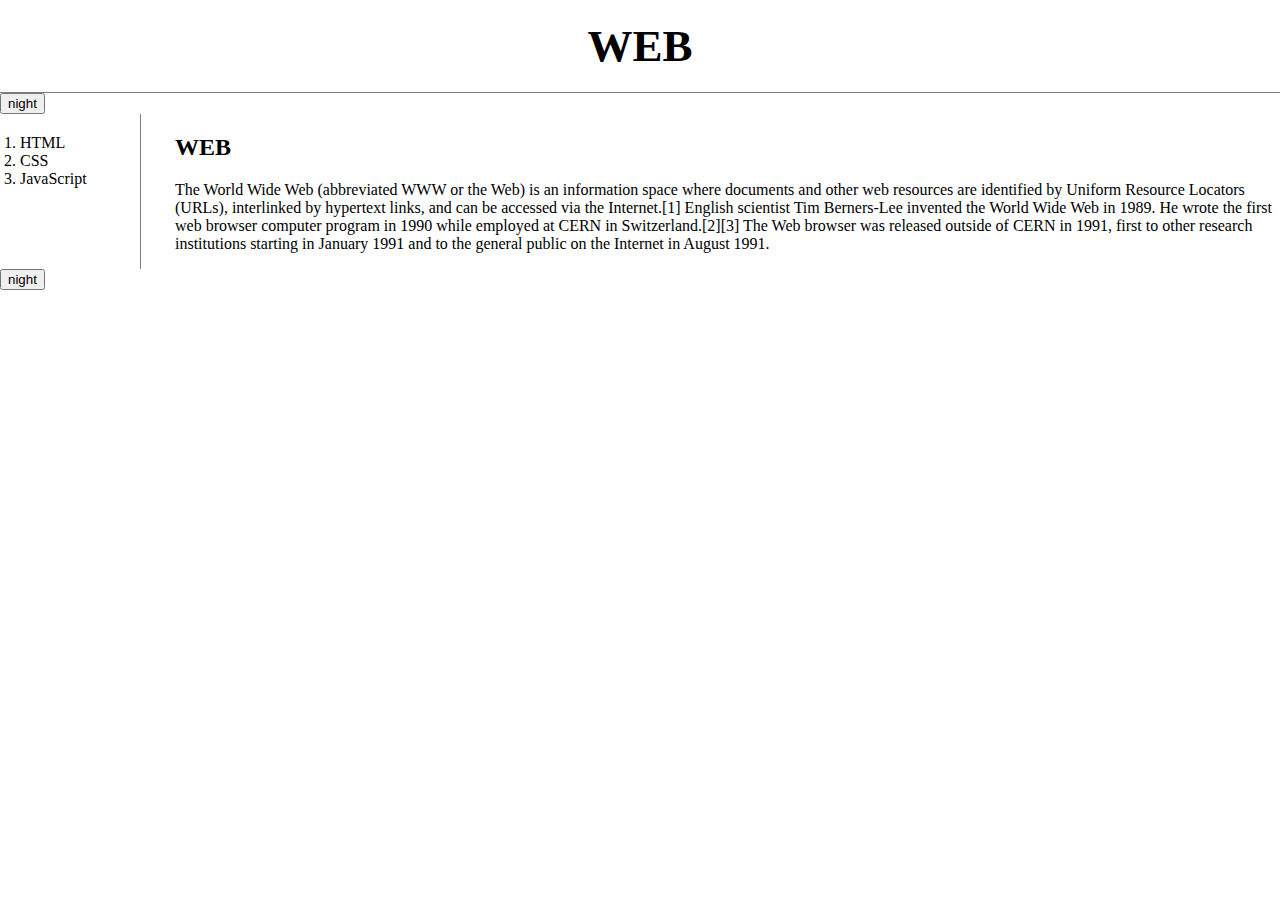
<file: index.html>
<!doctype html>
<html>
<head>
  <title>WEB1 - Welcome</title>
  <meta charset="utf-8">
  <link rel="stylesheet" href="style.css" />
  <script src="https://ajax.googleapis.com/ajax/libs/jquery/3.6.1/jquery.min.js"></script>
  <script src="colors.js"></script>
</head>
<body>
  <h1><a href="index.html">WEB</a></h1>
  <input type="button" value="night" onclick="nightDayHandler(this);">
  <div id="grid">
    <ol>
      <li><a href="1.html">HTML</a></li>
      <li><a href="2.html">CSS</a></li>
      <li><a href="3.html">JavaScript</a></li>
    </ol>
    <div id="article">
      <h2>WEB</h2>
      <p>The World Wide Web (abbreviated WWW or the Web) is an information space where documents and other web resources are identified by Uniform Resource Locators (URLs), interlinked by hypertext links, and can be accessed via the Internet.[1] English scientist Tim Berners-Lee invented the World Wide Web in 1989. He wrote the first web browser computer program in 1990 while employed at CERN in Switzerland.[2][3] The Web browser was released outside of CERN in 1991, first to other research institutions starting in January 1991 and to the general public on the Internet in August 1991.
      </p>
    </div>
  </div>
  <input type="button" value="night" onclick="nightDayHandler(this);">
</body>
</html>
</file>
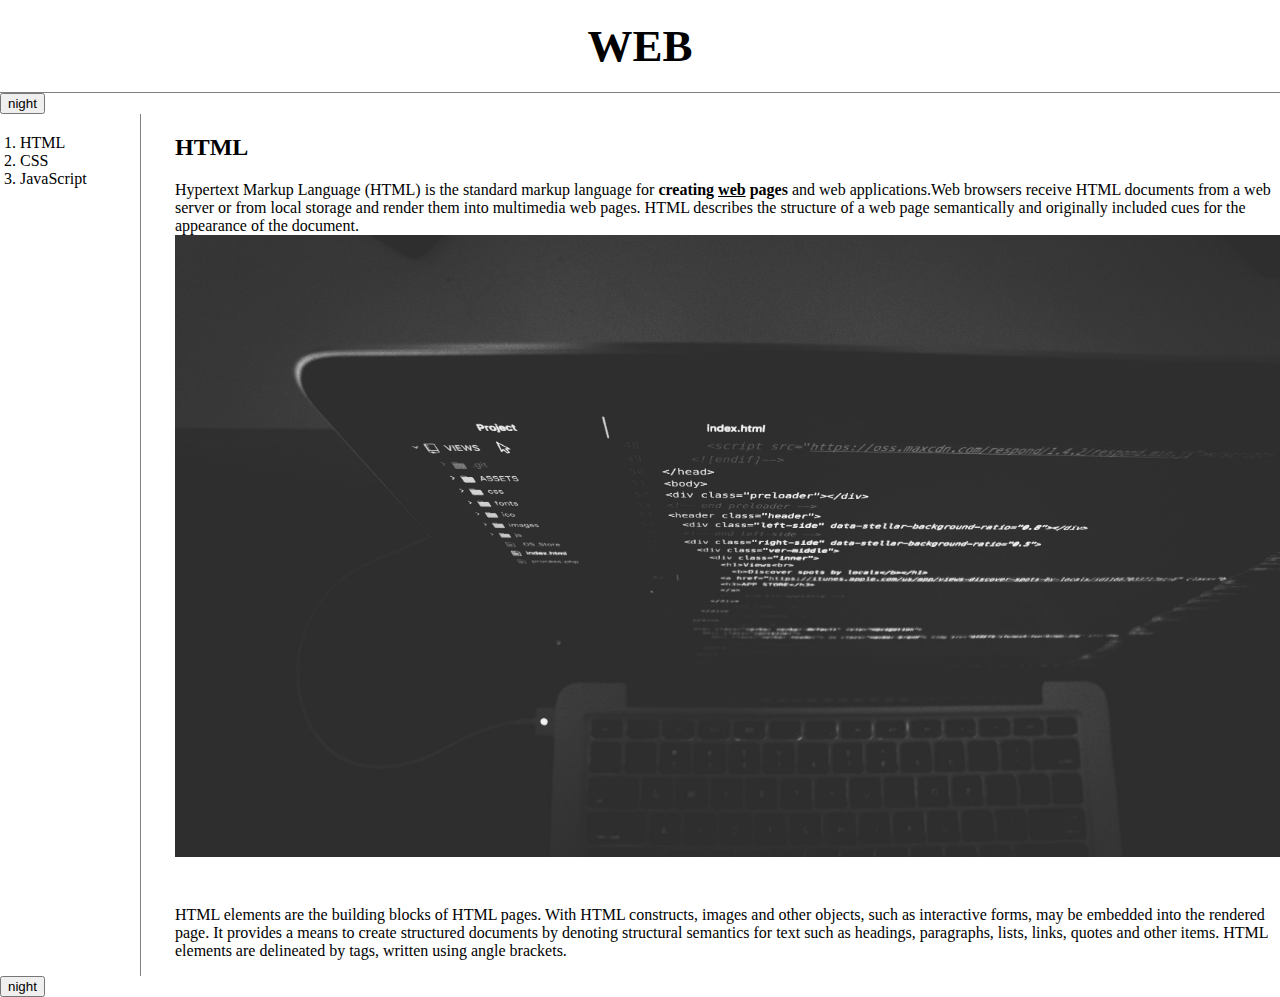
<file: 1.html>
<!doctype html>
<html>
    <head>
        <title>WEB1 - HTML</title>
        <meta charset="utf-8">
        <link rel="stylesheet" href="style.css" />
        <script src="https://ajax.googleapis.com/ajax/libs/jquery/3.6.1/jquery.min.js"></script>
        <script src="colors.js"></script>
    </head>
    <body>
        <h1><a href="index.html">WEB</a></h1>
        <input type="button" value="night" onclick="nightDayHandler(this);">
        <div id="grid">
            <ol>
                <li><a href="1.html">HTML</a></li>
                <li><a href="2.html">CSS</a></li>
                <li><a href="3.html">JavaScript</a></li>
            </ol>
            <div id="article">
                <h2>HTML</h2>
                <p><a href="https://www.w3.org/TR/html5/" target="_blank" title="html5 speicification">Hypertext Markup Language (HTML)</a> is the standard markup language for <strong>creating <u>web</u> pages</strong> and web applications.Web browsers receive HTML documents from a web server or from local storage and render them into multimedia web pages. HTML describes the structure of a web page semantically and originally included cues for the appearance of the document.
                <img src="coding.jpg" width="100%">
                </p><p style="margin-top:45px;">HTML elements are the building blocks of HTML pages. With HTML constructs, images and other objects, such as interactive forms, may be embedded into the rendered page. It provides a means to create structured documents by denoting structural semantics for text such as headings, paragraphs, lists, links, quotes and other items. HTML elements are delineated by tags, written using angle brackets.
                </p>
            </div>
        </div>
        <input type="button" value="night" onclick="nightDayHandler(this);">
    </body>
</html>
</file>
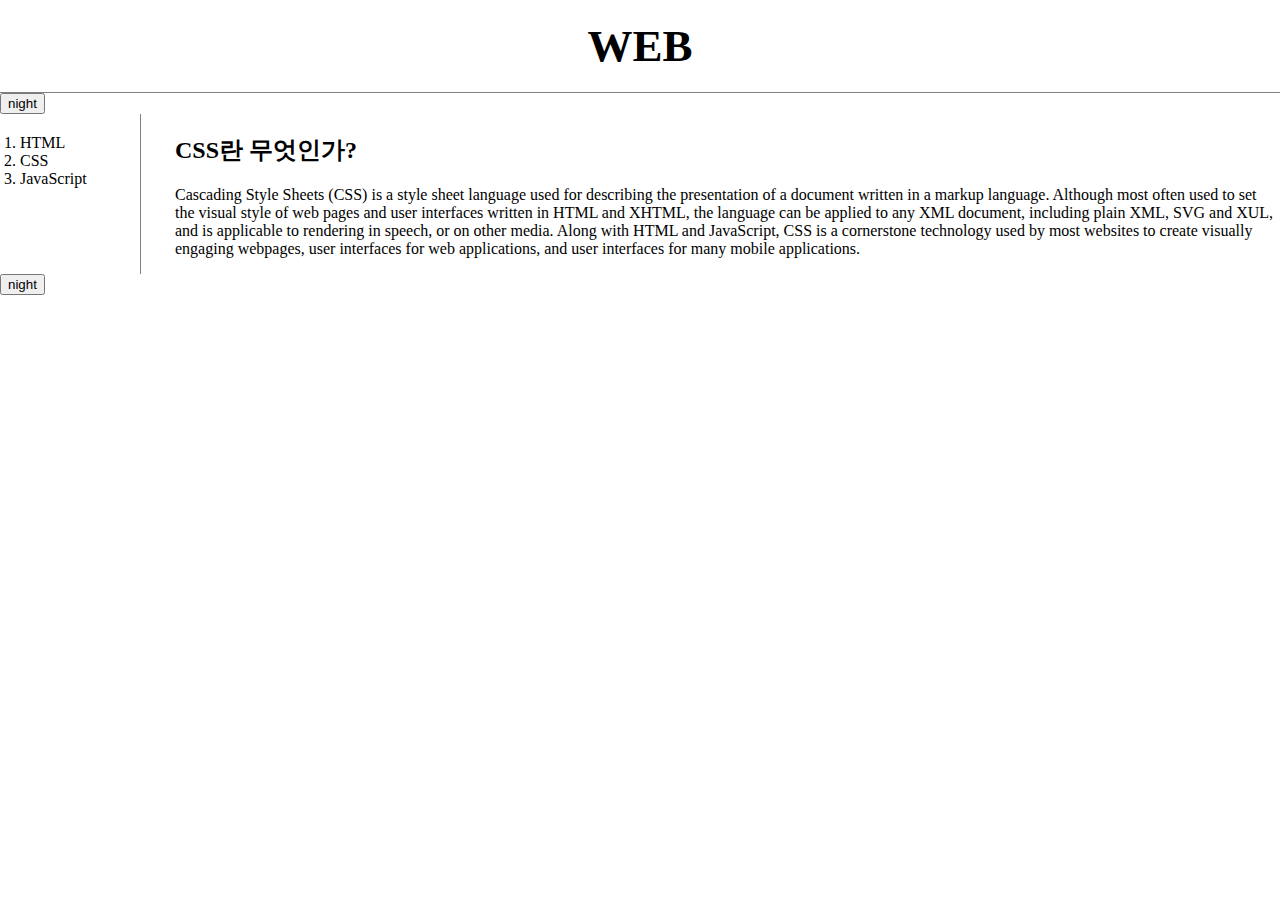
<file: 2.html>
<!DOCTYPE html>
<html>
<head>
  <title>WEB1 - CSS</title>
  <meta charset="utf-8">
  <link rel="stylesheet" href="style.css" />
  <script src="https://ajax.googleapis.com/ajax/libs/jquery/3.6.1/jquery.min.js"></script>
  <script src="colors.js"></script>
</head>
<body>
  <h1><a href="index.html">WEB</a></h1>
  <input type="button" value="night" onclick="nightDayHandler(this);">
  <div id="grid">
    <ol>
      <li><a href="1.html">HTML</a></li>
      <li><a href="2.html" >CSS</a></li>
      <li><a href="3.html">JavaScript</a></li>
    </ol>
    <div id="article">
      <h2>CSS란 무엇인가?</h2>
      <p>
        Cascading Style Sheets (CSS) is a style sheet language used for describing the presentation of a document written in a markup language. Although most often used to set the visual style of web pages and user interfaces written in HTML and XHTML, the language can be applied to any XML document, including plain XML, SVG and XUL, and is applicable to rendering in speech, or on other media. Along with HTML and JavaScript, CSS is a cornerstone technology used by most websites to create visually engaging webpages, user interfaces for web applications, and user interfaces for many mobile applications.
      </p>
    </div>
  </div>
  <input type="button" value="night" onclick="nightDayHandler(this);">
</body>
</html>
</file>
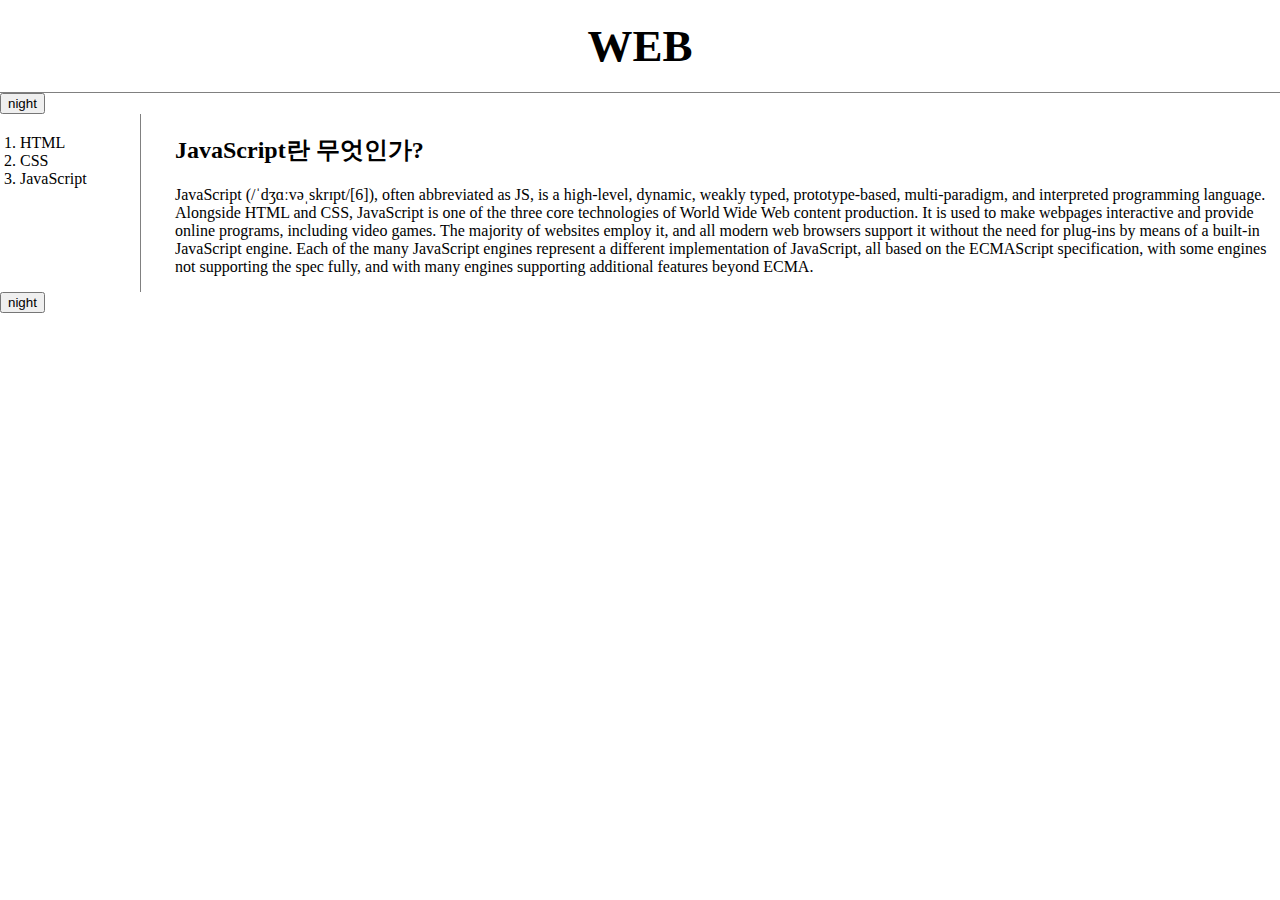
<file: 3.html>
<!doctype html>
<html>
<head>
  <title>WEB1 - JavaScript</title>
  <meta charset="utf-8">
  <link rel="stylesheet" href="style.css" />
  <script src="https://ajax.googleapis.com/ajax/libs/jquery/3.6.1/jquery.min.js"></script>
  <script src="colors.js"></script>
</head>
<body>
  <h1><a href="index.html">WEB</a></h1>
  <input type="button" value="night" onclick="nightDayHandler(this);">
  <div id="grid">
    <ol>
      <li><a href="1.html">HTML</a></li>
      <li><a href="2.html">CSS</a></li>
      <li><a href="3.html">JavaScript</a></li>
    </ol>
    <div id="article">
      <h2>JavaScript란 무엇인가?</h2>
      <p>
        JavaScript (/ˈdʒɑːvəˌskrɪpt/[6]), often abbreviated as JS, is a high-level, dynamic, weakly typed, prototype-based, multi-paradigm, and interpreted programming language. Alongside HTML and CSS, JavaScript is one of the three core technologies of World Wide Web content production. It is used to make webpages interactive and provide online programs, including video games. The majority of websites employ it, and all modern web browsers support it without the need for plug-ins by means of a built-in JavaScript engine. Each of the many JavaScript engines represent a different implementation of JavaScript, all based on the ECMAScript specification, with some engines not supporting the spec fully, and with many engines supporting additional features beyond ECMA.
      </p>
    </div>
  </div>
  <input type="button" value="night" onclick="nightDayHandler(this);">
</body>
</html>
</file>
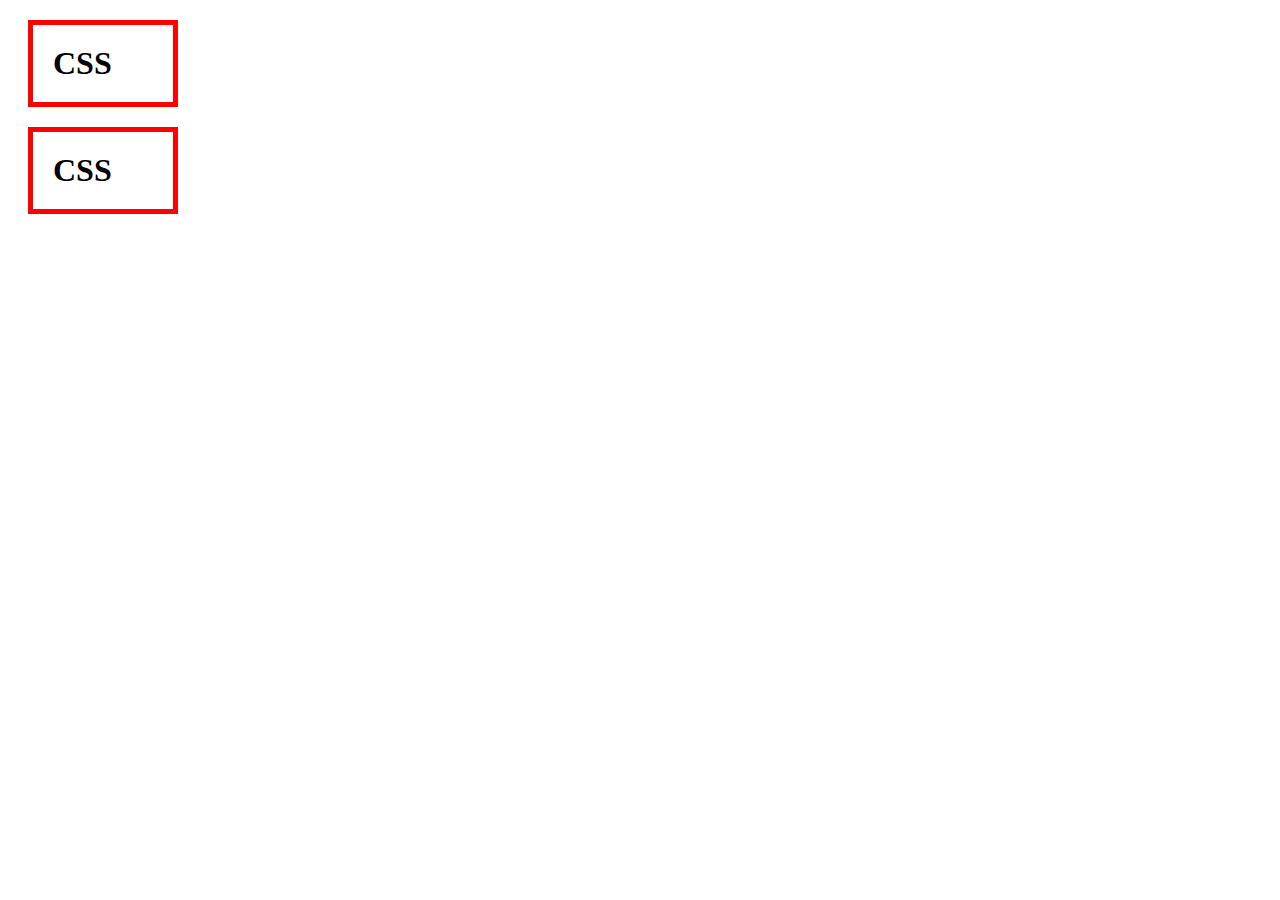
<file: box.html>
<!DOCTYPE html>
<html>
    <head>
        <meta charse="utf-8">
        <title></title>
        <style>
            h1 {
                border:5px red solid;
                padding: 20px;
                margin: 20px;  
                width: 100px;
            }
            a {
                border:5px red solid;
                /* border-width: 5px;
                border-color: red;
                border-style: solid;
                display: block; */
            }
        </style>
    </head>
    <body>
        <h1>CSS</h1>
        <h1>CSS</h1>
    </body>
</html>
</file>
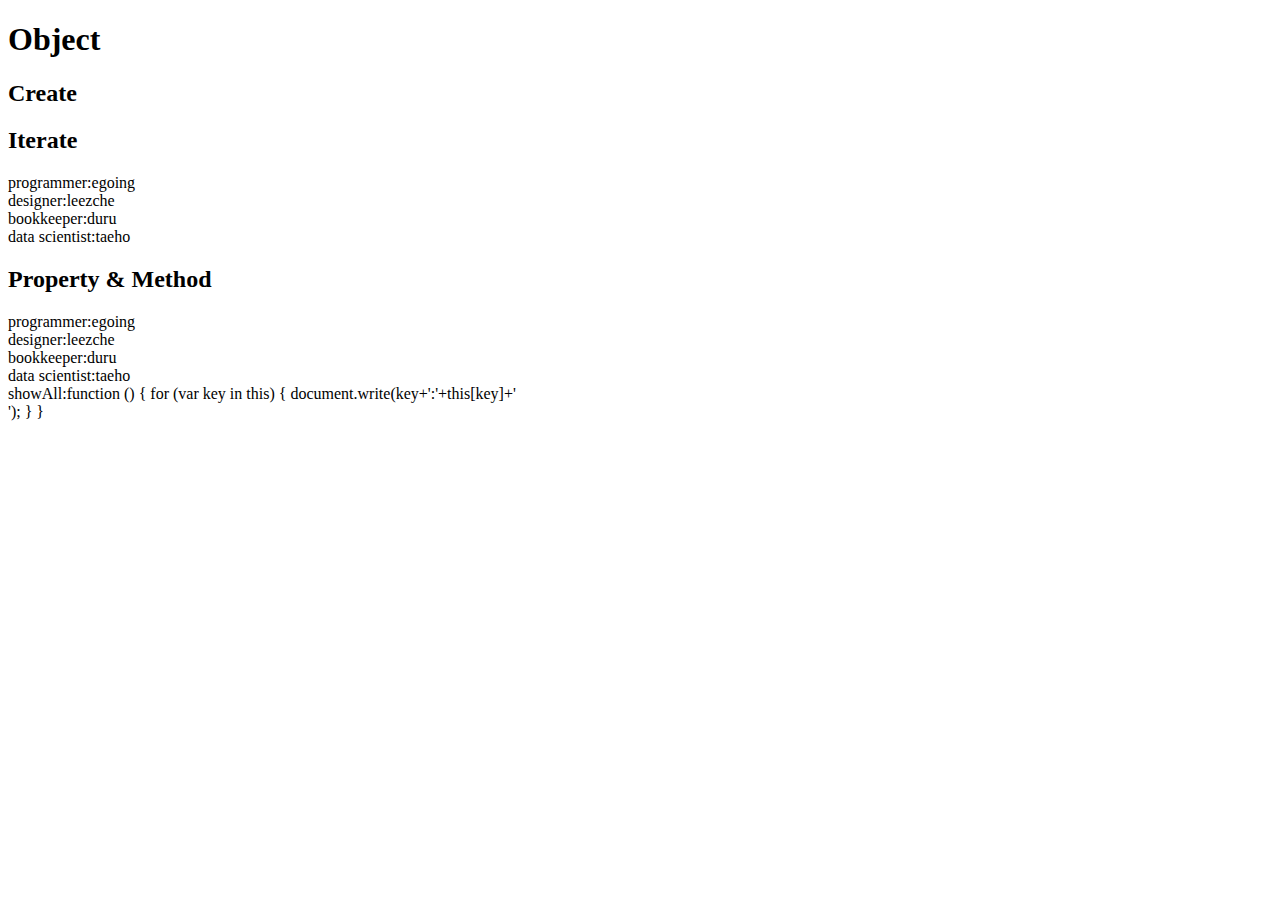
<file: ex10.html>
<!DOCTYPE html>
<html>
    <head>
        <meta charset="utf-8">
        <title></title>
    </head>
    <body>
        <h1>Object</h1>
        <h2>Create</h2>
        <script>
            var coworkers = {
                "programmer":"egoing",
                "designer":"leezche"
            }
            coworkers.bookkeeper = "duru";
            coworkers["data scientist"] = "taeho";
        </script>
        <h2>Iterate</h2>
        <script>
            for (var key in coworkers) {
                document.write(key+':'+coworkers[key]+'<br>');
            }
        </script>
        <h2>Property & Method</h2>
        <script>
            coworkers.showAll = function () {
                for (var key in this) {
                    document.write(key+':'+this[key]+'<br>');
                }
            }
            coworkers.showAll()
        </script>
    </body>
</html>
</file>
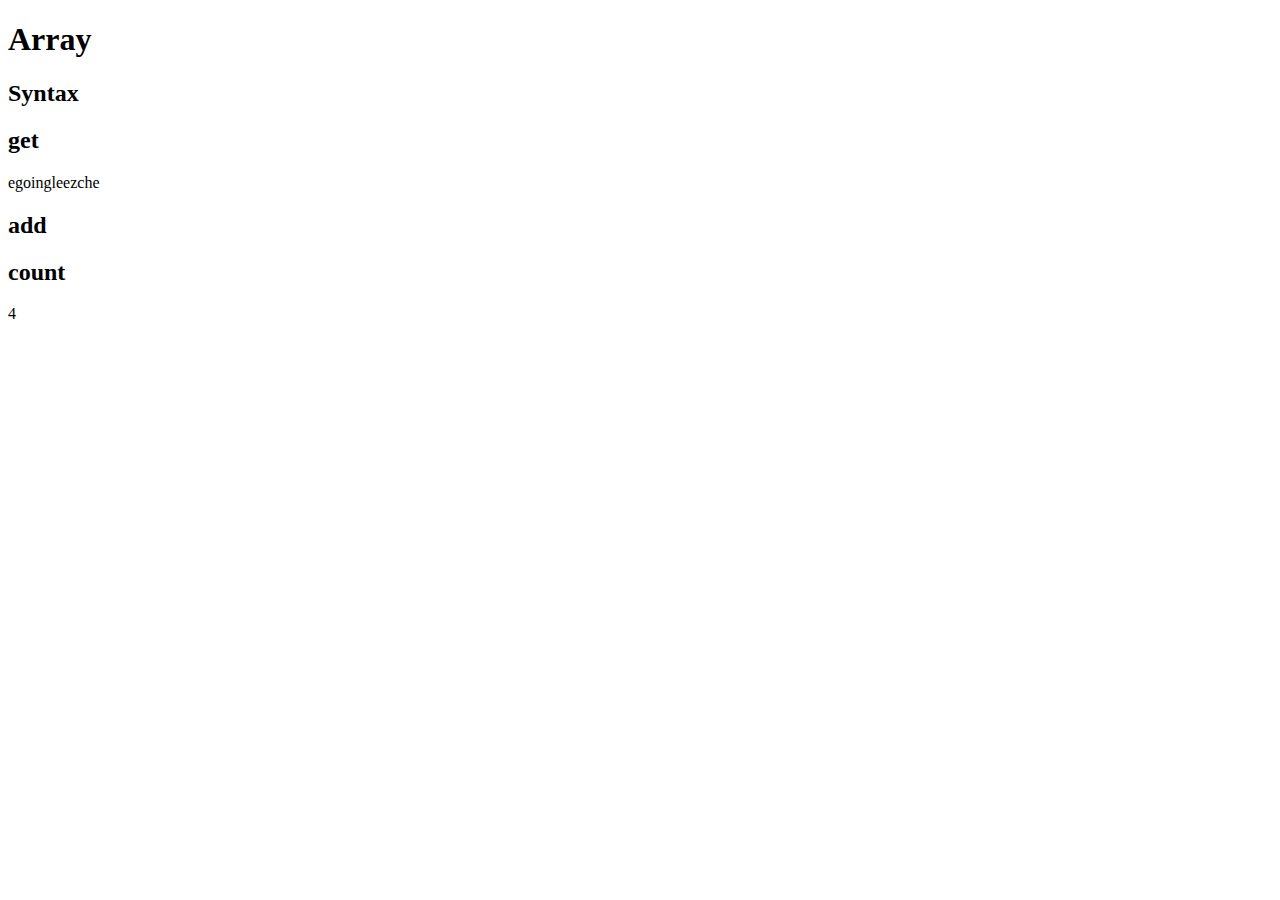
<file: ex6.html>
<!DOCTYPE html>
<html>
    <head>
        <meta charset="utf-8">
        <title></title>
    </head>
    <body>
        <h1>Array</h1>
        <h2>Syntax</h2>
        <script>
            var coworkers = ["egoing", "leezche"];
        </script>
        <h2>get</h2>
        <script>
            document.write(coworkers[0]);
            document.write(coworkers[1]);
        </script>

        <h2>add</h2>
        <script>
            coworkers.push('duru');
            coworkers.push('tyler');
        </script>

        <h2>count</h2>
        <script>
            document.write(coworkers.length);
        </script>
    </body>
</html>
</file>
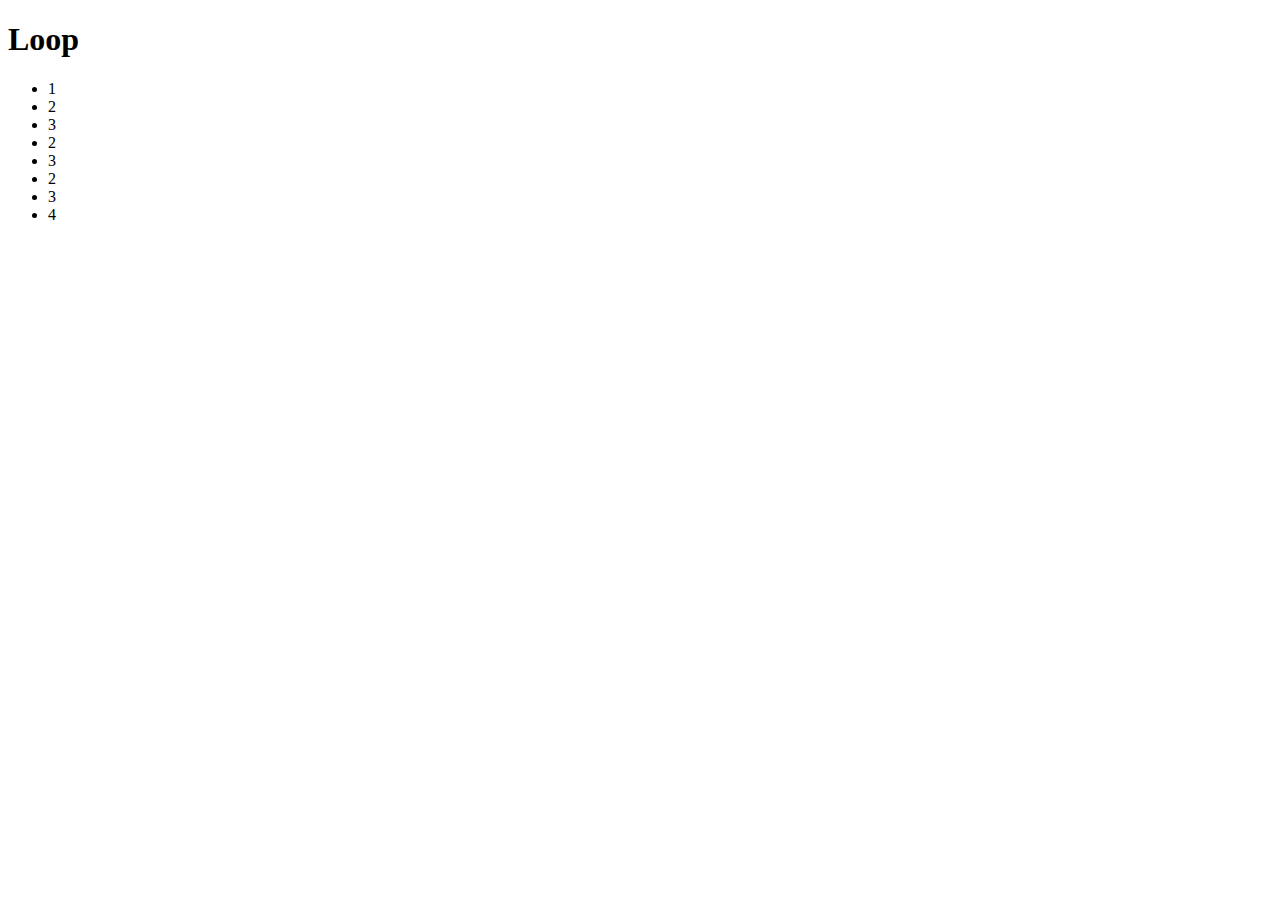
<file: ex7.html>
<!DOCTYPE html>
<html>
    <head>
        <meta charset="utf-8">
        <title></title>
    </head>
    <body>
        <h1>Loop</h1>
        <ul>
            <script>
                document.write('<li>1</li>');
                var i=0;
                while (i<3) {
                    document.write('<li>2</li>');
                    document.write('<li>3</li>');
                    i = i+1;
                }
                document.write('<li>4</li>');
            </script>
        </ul>
    </body>
</html>
</file>
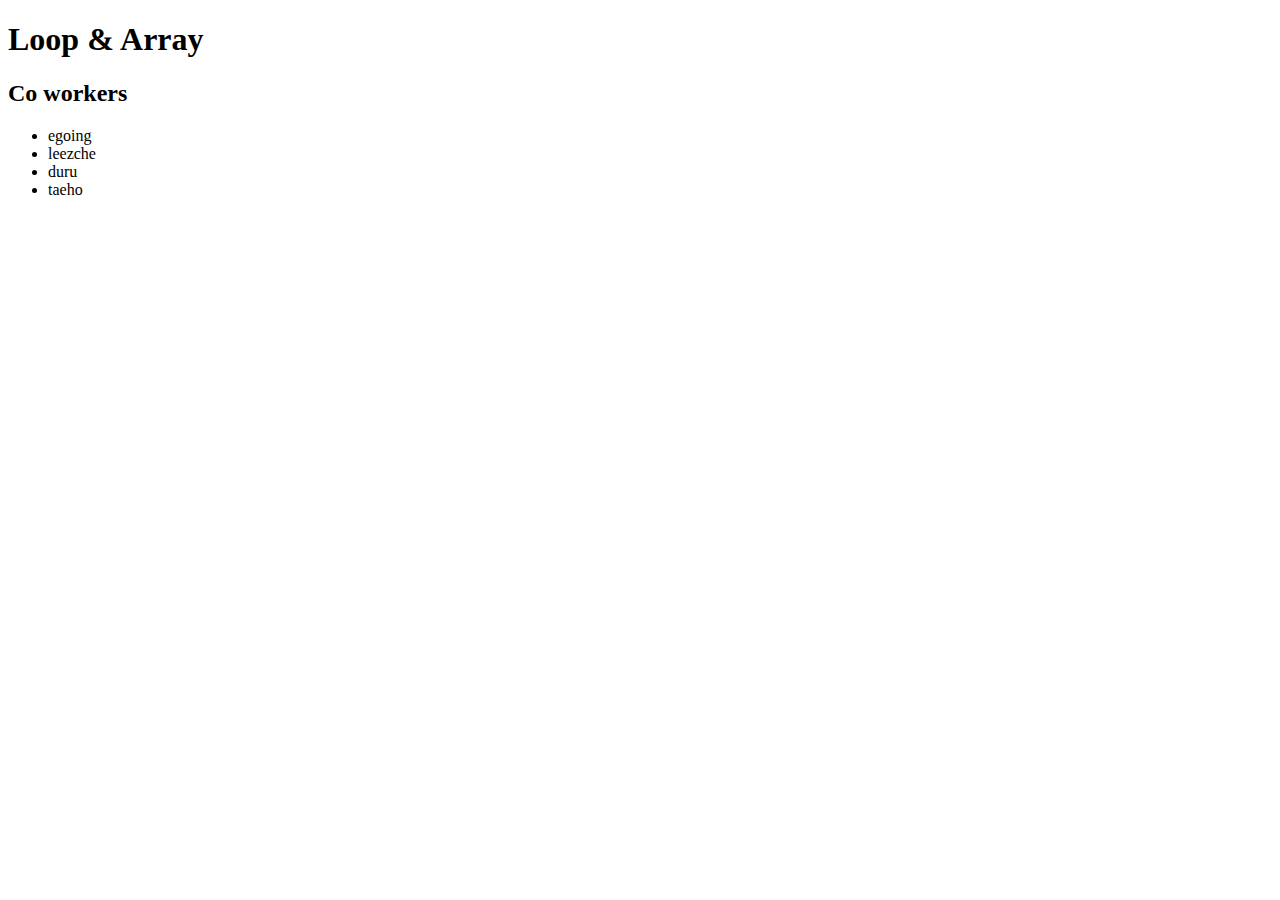
<file: ex8.html>
<!DOCTYPE html>
<html>
    <head>
        <meta charset="utf-8">
        <title></title>
    </head>
    <body>
        <h1>Loop & Array</h1>
        <script>
            var coworkers = ['egoing', 'leezche', 'duru', 'taeho'];
        </script>
        <h2>Co workers</h2>
        <ul>
            <script>
                var i=0;
                while (i<coworkers.length) {
                    document.write('<li>' + coworkers[i] + '</li>');
                    i=i+1
                }
            </script>
        </ul>
    </body>
</html>
</file>
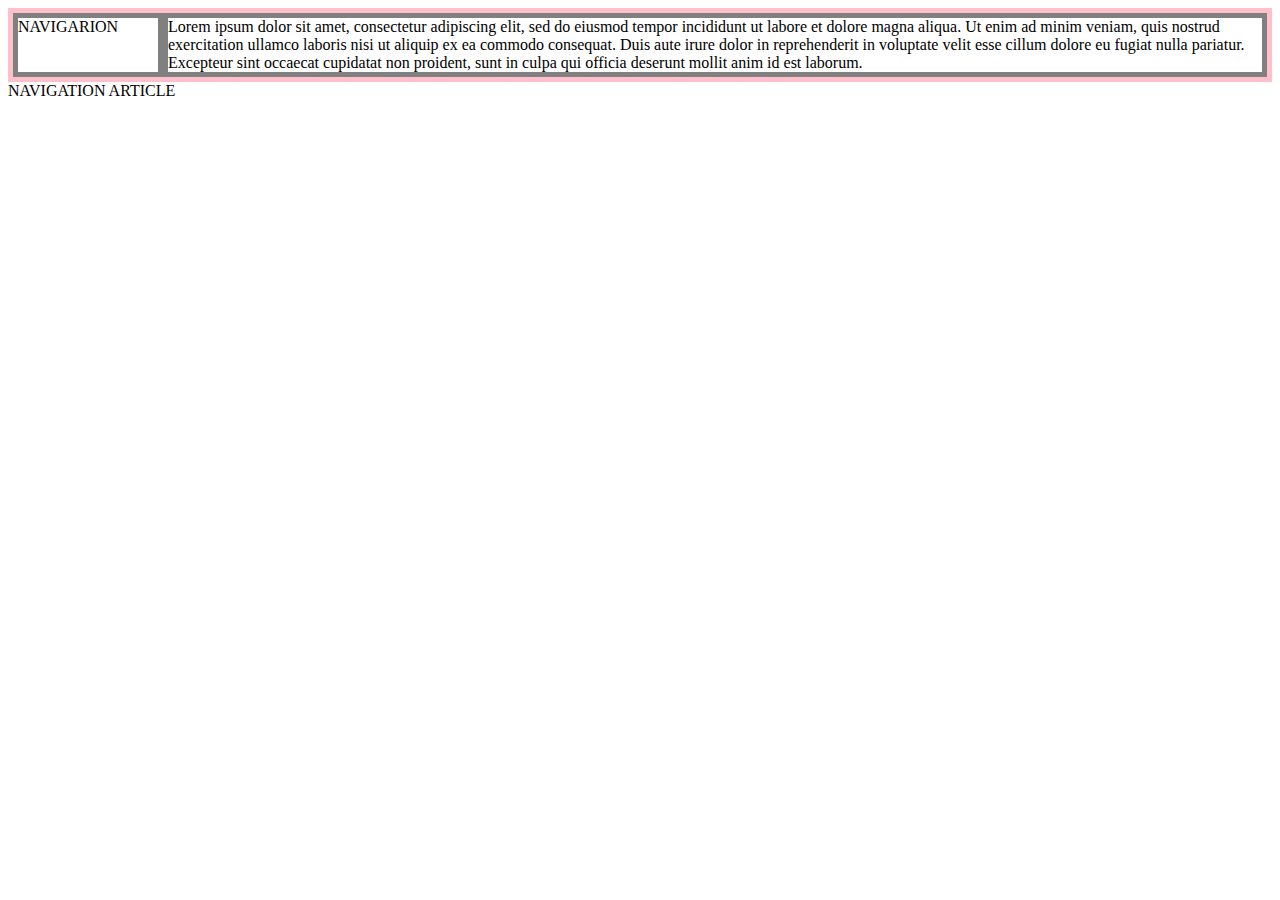
<file: grid.html>
<!DOCTYPE html>
<html>
    <head>
        <meta charset="utf-8">
        <title></title>
        <style>
            div {
                border: 5px solid gray;
            }
            #grid {
                border: 5px solid pink;
                display: grid;
                grid-template-columns: 150px 1fr;
            }
        </style>
    </head>
    <body>
        <div id="grid">
            <div>NAVIGARION</div>
            <!-- <div>ARTICLE</div> -->
            <div>Lorem ipsum dolor sit amet, consectetur adipiscing elit, sed do eiusmod tempor incididunt ut 
                labore et dolore magna aliqua. Ut enim ad minim veniam, quis nostrud exercitation ullamco laboris
                nisi ut aliquip ex ea commodo consequat. Duis aute irure dolor in reprehenderit in voluptate velit 
                esse cillum dolore eu fugiat nulla pariatur. Excepteur sint occaecat cupidatat non proident, sunt 
                in culpa qui officia deserunt mollit anim id est laborum.</div>
        </div>
        <span>NAVIGATION</span> <span>ARTICLE</span>
    </body>
</html>
</file>
<file: style.css>
body {
    margin: 0px;
}
h1 {
    font-size:45px;
    text-align: center;
    border-bottom: 1px solid gray;
    margin: 0;
    padding: 20px;
}
a {
    color:black;
    text-decoration-line: none;
}
#grid ol {  /* 이 웹페이지에 있는 모든 <ol> 중에서 부모가 grid인 태그를 선택하는 selector(선택자) */
    border-right: 1px solid gray;
    width: 100px;
    margin: 0;
    padding: 20px;
}
body {
    margin:0;
}
#grid {
    display: grid;
    grid-template-columns: 150px 1fr;
}
#article {
    padding-left: 25px;
}
@media(max-width: 800px) {
    #grid {
        display: block
    }
    h1 {
        border-bottom: none;
    }
    #grid ol {
        border-right: none;
    }
}
</file>
